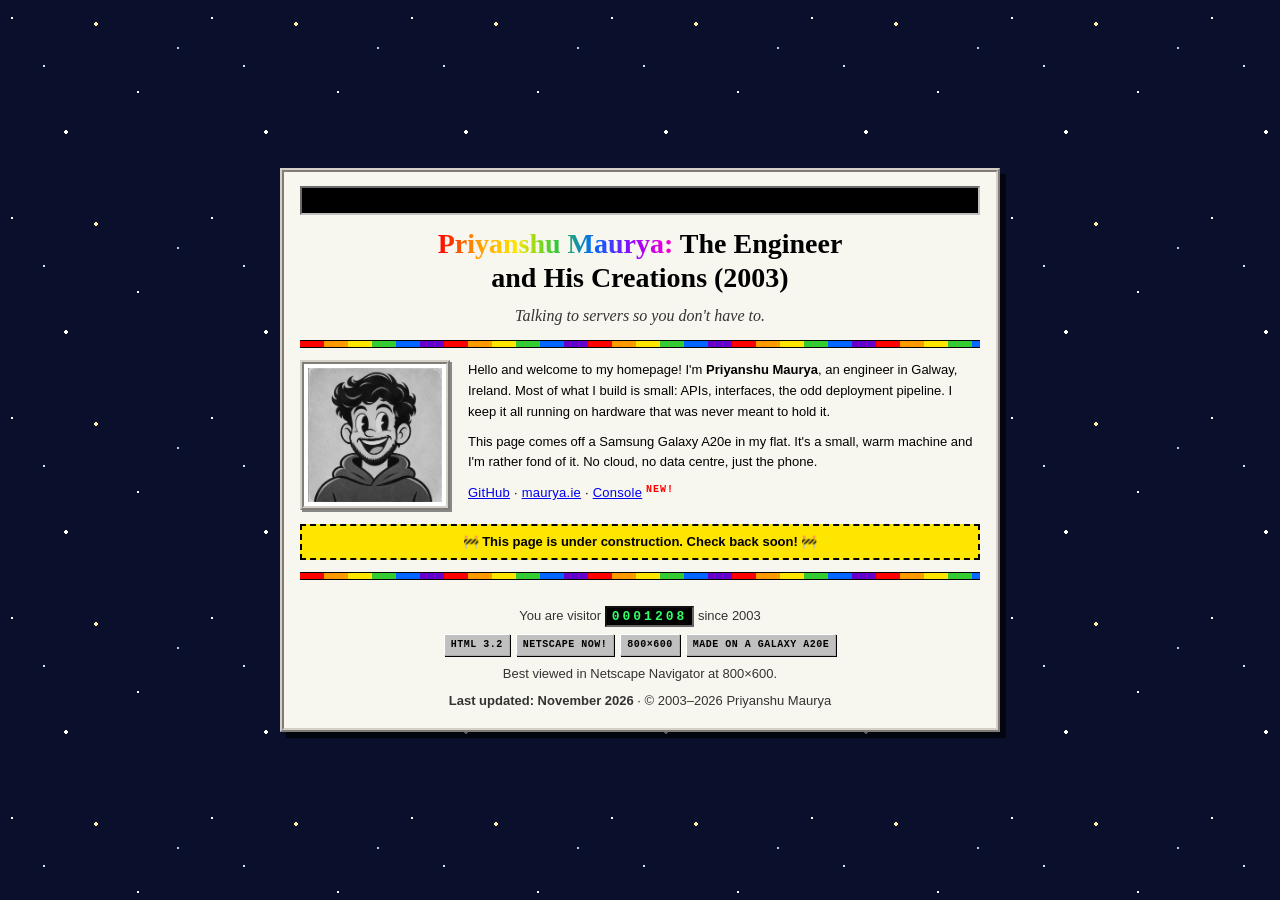
<file: galaxy-server/site/index.html>
<!doctype html>
<html lang="en">
<head>
<meta charset="utf-8">
<meta name="viewport" content="width=device-width,initial-scale=1">
<meta name="color-scheme" content="light">
<title>Priyanshu Maurya: The Engineer and His Creations (2003)</title>
<meta name="description" content="Priyanshu Maurya, engineer in Galway, Ireland. Talking to servers so you don't have to.">
<link rel="icon" href="data:image/svg+xml,%3Csvg xmlns='http://www.w3.org/2000/svg' viewBox='0 0 32 32'%3E%3Crect width='32' height='32' fill='%23000000'/%3E%3Cpath d='M16 4l3.6 7.3 8.1 1.2-5.9 5.7 1.4 8-7.2-3.8-7.2 3.8 1.4-8L4.3 12.5l8.1-1.2z' fill='%23ffe600'/%3E%3C/svg%3E">
<link rel="stylesheet" href="style.css?v=11">
</head>

<body>

<main class="card">
  <div class="marquee" aria-hidden="true">
    <span>&#9733; Welcome to my homepage! &#9733; Grab a coffee and stay a while &#9733; Sign my guestbook! &#9733;</span>
  </div>

  <h1><span class="rainbow-text">Priyanshu Maurya:</span> The Engineer and His Creations <span class="year">(2003)</span></h1>
  <p class="tagline">Talking to servers so you don't have to.</p>

  <div class="rainbow" aria-hidden="true"></div>

  <div class="intro">
    <img class="portrait" src="portrait.png" width="600" height="598" alt="Cartoon portrait of Priyanshu Maurya">
    <div class="about">
      <p>Hello and welcome to my homepage! I'm <strong>Priyanshu Maurya</strong>, an engineer in Galway, Ireland. Most of what I build is small: APIs, interfaces, the odd deployment pipeline. I keep it all running on hardware that was never meant to hold it.</p>
      <p>This page comes off a Samsung Galaxy A20e in my flat. It's a small, warm machine and I'm rather fond of it. No cloud, no data centre, just the phone.</p>
      <p class="links"><a href="https://github.com/PriyanshuMaurya">GitHub</a> &#183; <a href="https://maurya.ie">maurya.ie</a> &#183; <a href="/console">Console</a> <span class="new blink">NEW!</span></p>
    </div>
  </div>

  <div class="construction"><span class="blink" aria-hidden="true">&#128679;</span> This page is under construction. Check back soon! <span class="blink" aria-hidden="true">&#128679;</span></div>

  <div class="rainbow" aria-hidden="true"></div>

  <footer>
    <p>You are visitor <span class="counter" id="visitor-count">0001208</span> since 2003</p>
    <p class="badges">
      <span class="badge">HTML 3.2</span>
      <span class="badge">Netscape Now!</span>
      <span class="badge">800&#215;600</span>
      <span class="badge">Made on a Galaxy A20e</span>
    </p>
    <p>Best viewed in Netscape Navigator at 800&#215;600.</p>
    <p><strong>Last updated: November 2026</strong> &#183; &#169; 2003&#8211;2026 Priyanshu Maurya</p>
  </footer>
</main>

<script>
(function () {
  'use strict';
  // No server-side counter and no access log, so the number lives in this
  // browser: it starts at 1207 and increments once per visit.
  var countEl = document.getElementById('visitor-count');
  if (!countEl) { return; }
  var n = 1207;
  try {
    var stored = parseInt(window.localStorage.getItem('pm-visits'), 10);
    if (!isNaN(stored) && stored >= 1207 && stored < 9999999) { n = stored; }
    n += 1;
    window.localStorage.setItem('pm-visits', String(n));
    countEl.textContent = ('0000000' + n).slice(-7);
  } catch (e) {
    countEl.textContent = '0001208';
  }
})();
</script>

</body>
</html>
</file>
<file: galaxy-server/site/style.css>
/* Priyanshu Maurya — home page, 2003 edition.
   Starfield backdrop, a raised beveled panel, Comic Sans rainbow heading,
   a scrolling marquee, blinking "NEW!", web badges and a hit counter.
   Still one column, still readable, still works on a phone. */

* { box-sizing: border-box; }

html { height: 100%; }

body {
  margin: 0;
  padding: 20px;
  min-height: 100%;
  color: #000000;
  font-family: "MS Sans Serif", Verdana, Geneva, Arial, Helvetica, sans-serif;
  font-size: 13px;
  line-height: 1.6;
  display: flex;
  align-items: center;
  justify-content: center;

  /* A tiled night sky, the way every personal page started. */
  background-color: #0a0f2c;
  background-image:
    radial-gradient(1.5px 1.5px at 12px 18px, #ffffff 99%, transparent),
    radial-gradient(1.5px 1.5px at 44px 66px, #cfe0ff 99%, transparent),
    radial-gradient(2px 2px at 96px 24px, #ffe9a8 99%, transparent),
    radial-gradient(1.5px 1.5px at 138px 92px, #ffffff 99%, transparent),
    radial-gradient(1.5px 1.5px at 178px 48px, #b9c7ff 99%, transparent),
    radial-gradient(2px 2px at 66px 132px, #ffffff 99%, transparent);
  background-size: 200px 200px;
  background-repeat: repeat;
}

::selection { background: #ffff00; color: #000000; }

/* ---------- The raised panel ---------- */

.card {
  width: 100%;
  max-width: 720px;
  padding: 14px 16px 16px;
  background: #f7f6ef;
  border: 4px ridge #d4d0c8;
  box-shadow: 6px 6px 0 rgba(0, 0, 0, 0.65);
}

a { color: #0000ee; text-decoration: underline; }
a:visited { color: #551a8b; }
a:hover { background: #ffff00; color: #0000ee; text-decoration: underline; text-underline-offset: 3px; }
a:hover strong { color: #0000ee; }
a:active { color: #ee0000; }
a:focus-visible {
  outline: 3px solid #0000ee;
  outline-offset: 2px;
}

/* ---------- Scrolling marquee ---------- */

.marquee {
  overflow: hidden;
  white-space: nowrap;
  margin: 0 0 12px;
  padding: 3px 0;
  background: #000000;
  color: #33ff66;
  border: 2px inset #c0c0c0;
  font-family: "Courier New", Courier, monospace;
  font-size: 12px;
}
.marquee span {
  display: inline-block;
  padding-left: 100%;
  animation: marquee-scroll 20s linear infinite;
}
@keyframes marquee-scroll {
  from { transform: translateX(0); }
  to   { transform: translateX(-100%); }
}

/* ---------- Header ---------- */

h1 {
  font-family: "Comic Sans MS", "Comic Sans", "Chalkboard SE", cursive;
  font-weight: bold;
  font-size: clamp(19px, 2.4vw, 28px);
  line-height: 1.2;
  text-align: center;
  margin: 0 0 8px;
  text-wrap: balance;
}
h1 .year { white-space: nowrap; }

/* Rainbow gradient lettering, the old-school way. */
.rainbow-text {
  background: linear-gradient(90deg,
    #ff0000, #ff9900, #ffe600, #33cc33, #0066ff, #9900ff, #ff00cc);
  -webkit-background-clip: text;
  background-clip: text;
  -webkit-text-fill-color: transparent;
  color: #cc0000;
}
/* In forced-colors mode a clipped gradient disappears; show plain text. */
@media (forced-colors: active) {
  .rainbow-text {
    background: none;
    -webkit-text-fill-color: currentColor;
    color: CanvasText;
  }
}

.tagline {
  font-family: "Comic Sans MS", "Comic Sans", cursive;
  font-style: italic;
  font-size: 16px;
  text-align: center;
  margin: 0 0 4px;
  color: #333333;
}

/* ---------- Colourful divider ---------- */

.rainbow {
  height: 8px;
  margin: 12px 0;
  border-top: 1px solid #000000;
  border-bottom: 1px solid #000000;
  background: repeating-linear-gradient(
    90deg,
    #ff0000 0 24px,
    #ff9900 24px 48px,
    #ffe600 48px 72px,
    #33cc33 72px 96px,
    #0066ff 96px 120px,
    #6600cc 120px 144px
  );
}

/* ---------- About ---------- */

.intro {
  display: flex;
  align-items: flex-start;
  gap: 18px;
}

.portrait {
  flex: 0 0 auto;
  width: 150px;
  height: auto;
  padding: 4px;
  border: 4px ridge #d4d0c8;
  background: #ffffff;
  box-shadow: 2px 2px 0 #888888;
}

.about p { margin: 0 0 9px; }
.about p:last-child { margin-bottom: 0; }

.links { letter-spacing: 0.02em; }

/* ---------- Blinking bits ---------- */

.blink { animation: blinker 1.1s steps(1) infinite; }
@keyframes blinker { 50% { opacity: 0; } }

.new {
  font-family: "Courier New", Courier, monospace;
  font-size: 10px;
  font-weight: bold;
  color: #ff0000;
  vertical-align: super;
  letter-spacing: 1px;
}

/* ---------- Under construction ---------- */

.construction {
  margin: 14px 0 2px;
  padding: 6px 8px;
  text-align: center;
  font-weight: bold;
  color: #000000;
  background: #ffe600;
  border: 2px dashed #000000;
}

/* ---------- Footer ---------- */

footer {
  text-align: center;
  font-size: clamp(11px, 1.2vw, 13px);
  color: #333333;
  padding-top: 14px;
}
footer p { margin: 0 0 6px; }
footer p:last-child { margin-bottom: 0; }

.counter {
  font-family: "Courier New", Courier, monospace;
  font-size: 13px;
  font-weight: bold;
  letter-spacing: 3px;
  color: #33ff66;
  background: #000000;
  border: 2px inset #666666;
  padding: 1px 5px;
}

.badges {
  display: flex;
  flex-wrap: wrap;
  gap: 6px;
  justify-content: center;
  margin: 4px 0 8px;
}
.badge {
  font-family: "Courier New", Courier, monospace;
  font-size: 10px;
  font-weight: bold;
  text-transform: uppercase;
  letter-spacing: 0.5px;
  padding: 2px 6px;
  color: #000000;
  background: #c0c0c0;
  border: 1px outset #ffffff;
  box-shadow: 1px 1px 0 #000000;
}

/* ---------- Small screens ---------- */

@media (max-width: 520px) {
  body { padding: 12px; }
  .card { padding: 12px 12px 14px; }
  .intro {
    flex-direction: column;
    align-items: center;
    gap: 12px;
  }
  .portrait { width: 120px; }
  .about { text-align: left; }
  .marquee { font-size: 11px; }
}

@media (max-width: 380px) {
  body { padding: 8px; }
  h1 { font-size: 18px; }
  .tagline { font-size: 14px; }
  .rainbow { margin: 8px 0; }
  .intro { gap: 10px; }
  .portrait { width: 92px; }
  .about { font-size: 12px; line-height: 1.5; }
  footer { font-size: 9px; }
  .badge { font-size: 9px; }
}

/* Short viewports (landscape phones): drop the portrait rather than scramble. */
@media (max-height: 500px) {
  .portrait { display: none; }
  body { padding: 10px; }
  h1 { font-size: 19px; }
  .rainbow { margin: 8px 0; }
}

/* Respect people who ask the browser to calm things down. */
@media (prefers-reduced-motion: reduce) {
  .marquee span { animation: none; padding-left: 12px; }
  .blink { animation: none; }
}
</file>
